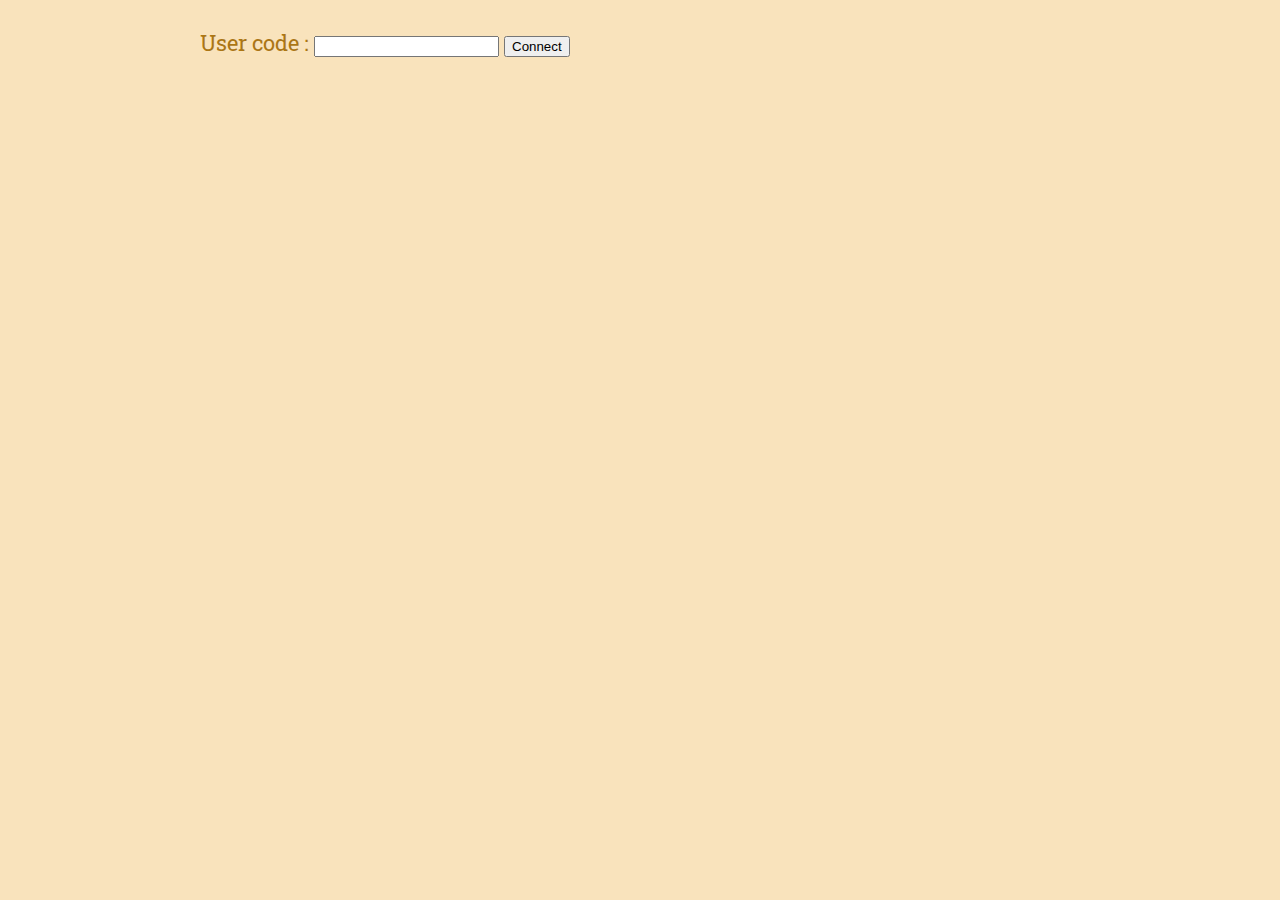
<file: index.html>
<html>
  <head>
    <title>Enigma</title>
    <meta charset="UTF-8" />
    <link
      href="https://fonts.googleapis.com/css?family=Roboto Slab"
      rel="stylesheet"
    />
    <link href="/static/styles.css" rel="stylesheet" />
    <link
      rel="apple-touch-icon"
      sizes="152x152"
      href="/static/apple-touch-icon.png"
    />
    <link
      rel="icon"
      type="image/png"
      sizes="32x32"
      href="/static/favicon-32x32.png"
    />
    <link
      rel="icon"
      type="image/png"
      sizes="16x16"
      href="/static/favicon-16x16.png"
    />
    <link rel="manifest" href="/static/site.webmanifest" />
    <link
      rel="mask-icon"
      href="/static/safari-pinned-tab.svg"
      color="#5bbad5"
    />
    <link rel="shortcut icon" href="/static/favicon.ico" />
    <meta name="msapplication-TileColor" content="#da532c" />
    <meta name="msapplication-config" content="/static/browserconfig.xml" />
    <meta name="theme-color" content="#ffffff" />
  </head>
  <body>
    <form class="animate__animated animate__fadeInUp">
      <label for="code">User code :</label>
      <input type="text" id="code" name="user" required />
      <input type="submit" value="Connect" />
    </form>
  </body>
</html>
</file>
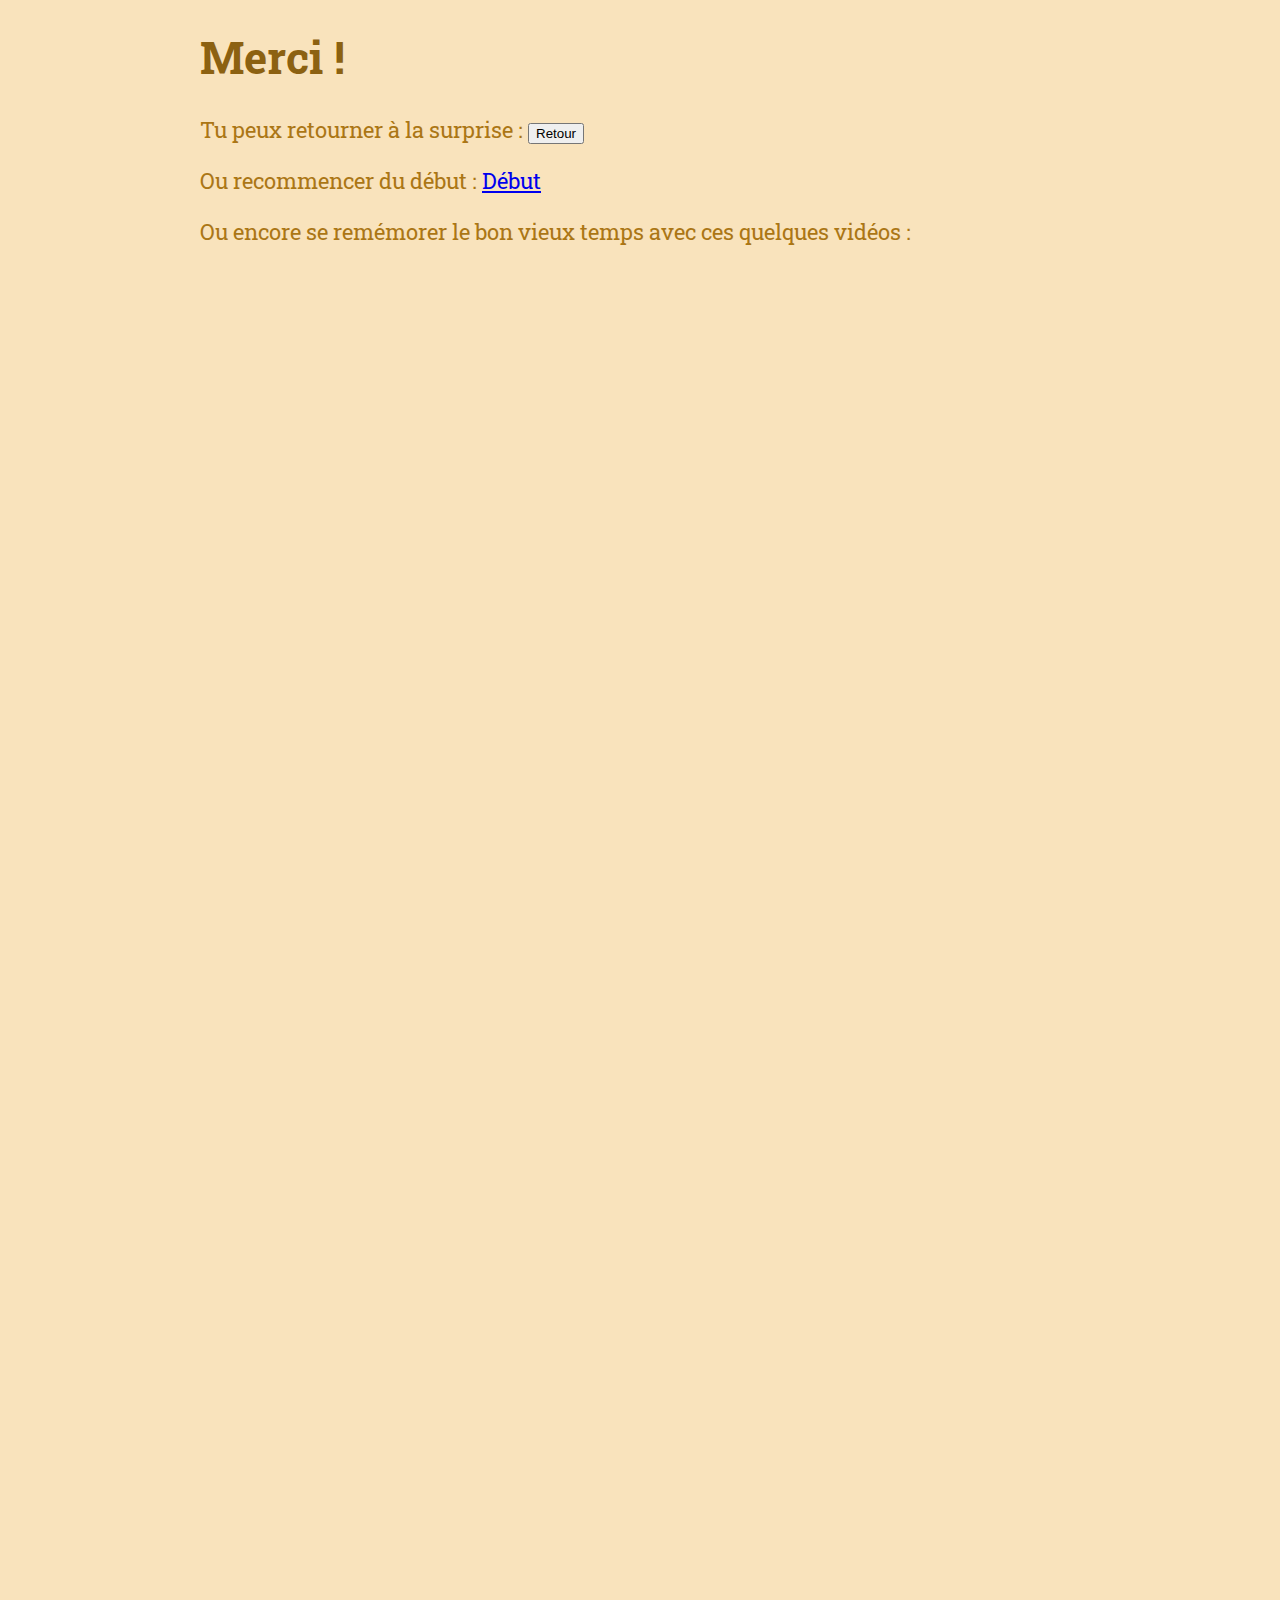
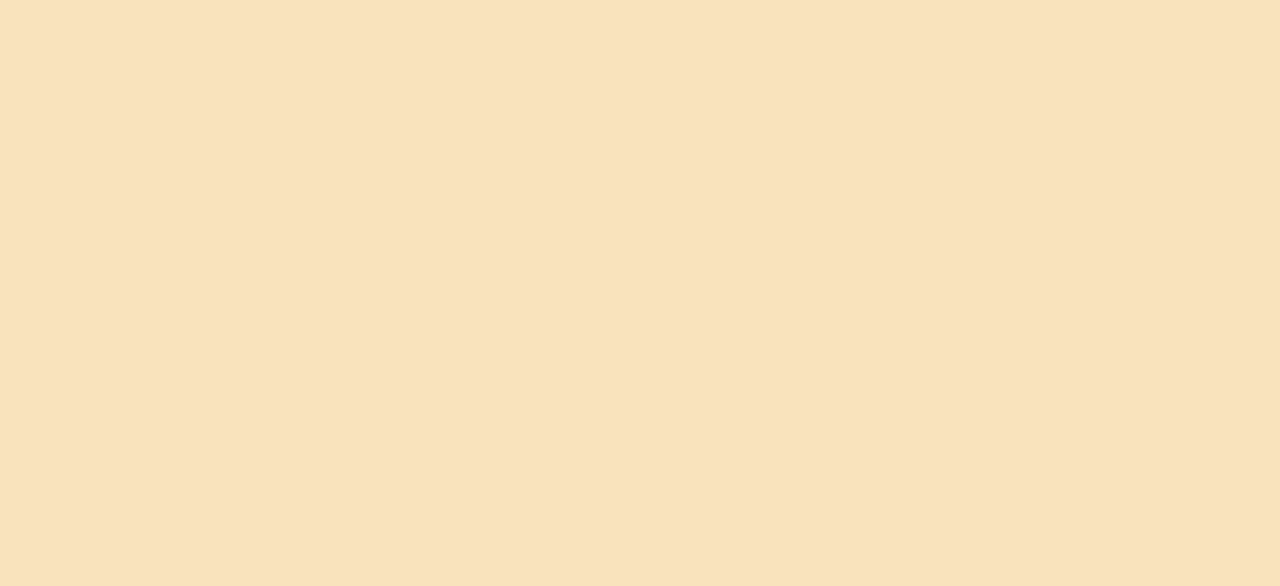
<file: end.html>
<html>
  <head>
    <title>Enigma - Fin</title>
    <meta charset="UTF-8" />
    <link
      href="https://fonts.googleapis.com/css?family=Roboto Slab"
      rel="stylesheet"
    />
    <link
      rel="stylesheet"
      href="https://cdnjs.cloudflare.com/ajax/libs/animate.css/4.1.1/animate.min.css"
    />
    <link href="/static/styles.css" rel="stylesheet" />
    <link
      rel="apple-touch-icon"
      sizes="152x152"
      href="/static/apple-touch-icon.png"
    />
    <link
      rel="icon"
      type="image/png"
      sizes="32x32"
      href="/static/favicon-32x32.png"
    />
    <link
      rel="icon"
      type="image/png"
      sizes="16x16"
      href="/static/favicon-16x16.png"
    />
    <link rel="manifest" href="/static/site.webmanifest" />
    <link
      rel="mask-icon"
      href="/static/safari-pinned-tab.svg"
      color="#5bbad5"
    />
    <link rel="shortcut icon" href="/static/favicon.ico" />
    <meta name="msapplication-TileColor" content="#da532c" />
    <meta name="msapplication-config" content="/static/browserconfig.xml" />
    <meta name="theme-color" content="#ffffff" />
  </head>
  <body>
    <h1 class="animate__animated animate__fadeInDown">
      Merci !
    </h1>
    <p class="animate__animated animate__fadeInLeft">
      Tu peux retourner à la surprise :
      <button onclick="goBack()">Retour</button>
    </p>
    <p class="animate__animated animate__fadeInRight">
      Ou recommencer du début :
      <a href="/">Début</a>
    </p>
    <p class="animate__animated animate__fadeInLeft">
      Ou encore se remémorer le bon vieux temps avec ces quelques vidéos :
    </p>
    <div class="animate__animated animate__fadeIn video">
      <iframe
        width="560"
        height="315"
        src="https://www.youtube.com/embed/OQSNhk5ICTI"
        frameborder="0"
        allow="accelerometer; autoplay; clipboard-write; encrypted-media; gyroscope; picture-in-picture"
        allowfullscreen
      ></iframe>
      <iframe
        width="560"
        height="315"
        src="https://www.youtube.com/embed/xLnIiSanBmQ&start=60"
        frameborder="0"
        allow="accelerometer; autoplay; clipboard-write; encrypted-media; gyroscope; picture-in-picture"
        allowfullscreen
      ></iframe>
      <iframe
        width="560"
        height="315"
        src="https://www.youtube.com/embed/TnjOt1r0Nsg"
        frameborder="0"
        allow="accelerometer; autoplay; clipboard-write; encrypted-media; gyroscope; picture-in-picture"
        allowfullscreen
      ></iframe>
      <iframe
        width="560"
        height="315"
        src="https://www.youtube.com/embed/twQlpFrm5iM"
        frameborder="0"
        allow="accelerometer; autoplay; clipboard-write; encrypted-media; gyroscope; picture-in-picture"
        allowfullscreen
      ></iframe>
      <iframe
        width="560"
        height="315"
        src="https://www.youtube.com/embed/lQlIhraqL7o"
        frameborder="0"
        allow="accelerometer; autoplay; clipboard-write; encrypted-media; gyroscope; picture-in-picture"
        allowfullscreen
      ></iframe>
      <iframe
        width="560"
        height="315"
        src="https://www.youtube.com/embed/qbdSX8LQDMM"
        frameborder="0"
        allow="accelerometer; autoplay; clipboard-write; encrypted-media; gyroscope; picture-in-picture"
        allowfullscreen
      ></iframe>
    </div>
    <script>
      function goBack() {
        window.history.back();
      }
    </script>
  </body>
</html>
</file>
<file: static/styles.css>
body {
  font-family: "Roboto Slab";
  font-size: 22px;
  padding: 20px 15%;
  background-color: #f9e3bc;
  color: #ab7615;
}

h1 {
  color: #8c6111;
}

.coded {
  font-family: "VT323", monospace;
  font-size: 30px;
  background-color: black;
  color: limegreen;
  display: inline-block;
}

.with-margin {
  margin-bottom: 22px;
}

.wrong {
  text-align: center;
  color: red;
}

.good {
  text-align: center;
  color: green;
}

.speech {
  font-style: italic;
  text-align: justify;
  padding: 0 15%;
}

#surprise {
  display: none;
  text-align: center;
}

.video {
  text-align: center;
}

/* memo game */

.game {
    box-sizing: border;
  display: flex;
  align-items: center;
  justify-content: center;
}

.cards {
  width: 680px;
  margin: auto;
  display: grid;
  grid-template-columns: repeat(4, 1fr);
  grid-auto-rows: 140px;
  grid-gap: 20px;
  padding: 20px;
}

.card {
  position: relative;
  cursor: pointer;
  perspective: 700px;
}

.flipped, .has-match {
  pointer-events: none;
}

.card-side {
  position: absolute;
  top: 0;
  bottom: 0;
  right: 0;
  left: 0;
  background: #f27922;
  display: flex;
  align-items: center;
  justify-content: center;
  border-radius: 10px;
  backface-visibility: hidden;
  transition: transform 400ms;
}

.back {
  z-index: 1;
}

.front {
  transform: rotateY(180deg);
}

.has-match .back {
  transform: rotateY(180deg);
}

.flipped .back {
  transform: rotateY(180deg);
}

.has-match .front {
  transform: rotateY(360deg);
}

.flipped .front {
  transform: rotateY(360deg);
}

.no-event {
  pointer-events: none;
}
</file>
